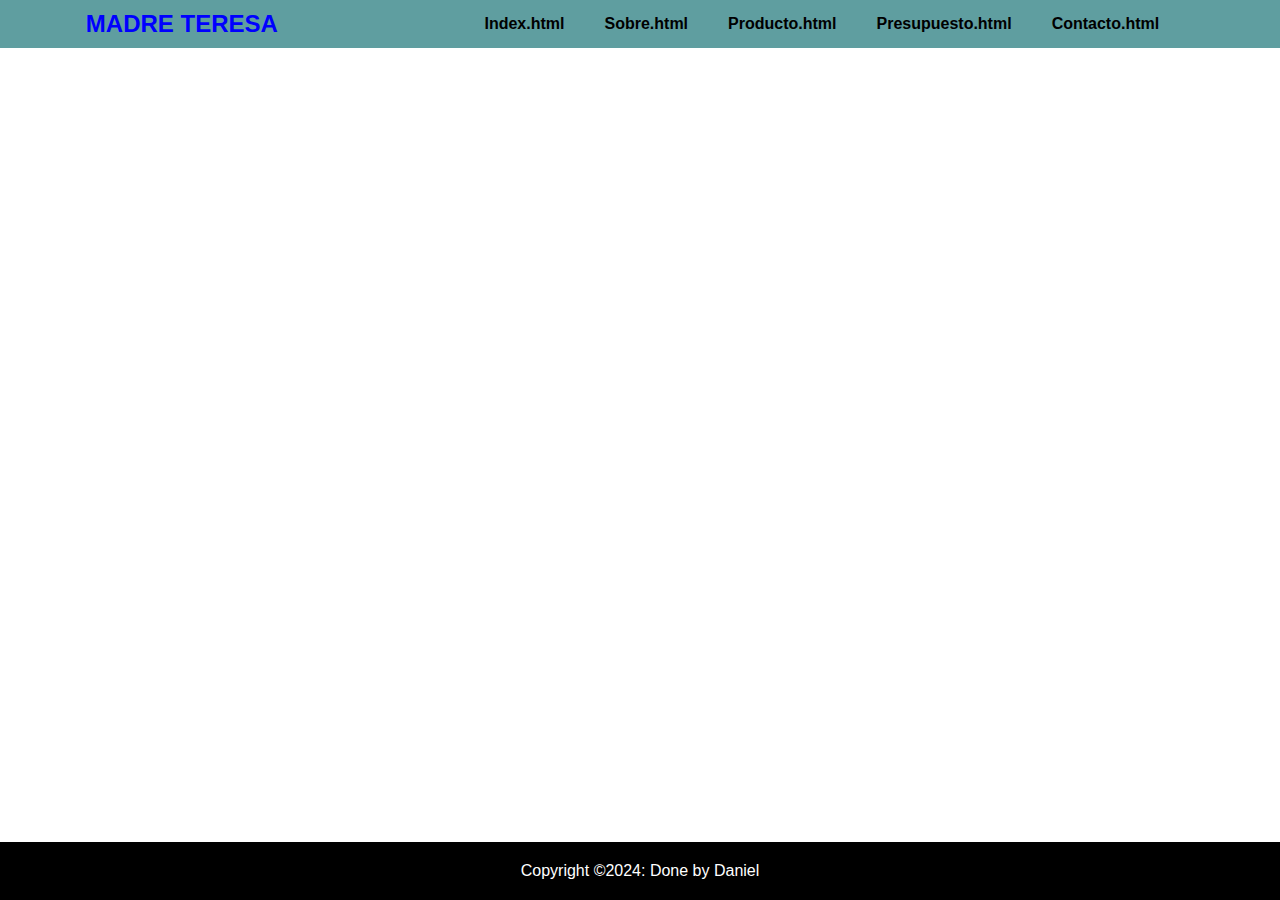
<file: index.html>
<!DOCTYPE html>
<html lang="en">

<head>
    <meta charset="UTF-8">
    <meta name="viewport" content="width=device-width, initial-scale=1.0">
    <link rel="icon" type="image/x-icon" href="favicon.jpg">
    <!-- CSS-->
    <link rel="stylesheet" href="./CSS/estilo.css">
    <link rel="stylesheet" href="https://cdnjs.cloudflare.com/ajax/libs/font-awesome/6.7.1/css/all.min.css"
        integrity="sha512-5Hs3dF2AEPkpNAR7UiOHba+lRSJNeM2ECkwxUIxC1Q/FLycGTbNapWXB4tP889k5T5Ju8fs4b1P5z/iB4nMfSQ=="
        crossorigin="anonymous" referrerpolicy="no-referrer">
    <title> MADRE TERESA </title>
</head>

<body>
    <div class="container">
        <img src="./Images/1.jpg" class="img" alt="">
        <img src="./Images/2.jpg" class="img" alt="">
        <img src="./Images/3.jpg" class="img" alt="">
        <img src="./Images/4.jpg" class="img" alt="">
        
    </div>
    
    <header>
        <div class="wrapper">
            <div class="logo">
                <h2> MADRE TERESA </h2>

            </div>
            <div class="header-content">
                <nav>
                    <ul>
                        <li><a href="index.html"> Index.html</a></li>
                        <li><a href="Sobre.html"> Sobre.html </a></li>
                        <li><a href="Producto.html"> Producto.html </a></li>
                        <li><a href="Presupuesto.html"> Presupuesto.html </a></li>
                        <li><a href="Contacto.html"> Contacto.html </a></li>

                    </ul>
                </nav>
            </div>

        </div>
    </header>
    
    


    <footer>
        <div class="footerContainer">
            <div class="socialIcons">
                <a href="https://www.facebook.com/marildam.mark"><i class="fa-brands fa-facebook"></i></a>
                <a href="https://www.instagram.com"><i class="fa-brands fa-instagram"></i></a>
                <a href="https://www.youtube.com/@dashurianukshuhetkurre9533"><i class="fa-brands fa-youtube"></i></a>
            </div>
        </div>
        <div class="footerBotton">
            <p> Copyright &copy;2024: Done by Daniel</p>

        </div>
    </footer>





</body>

</html>
</file>
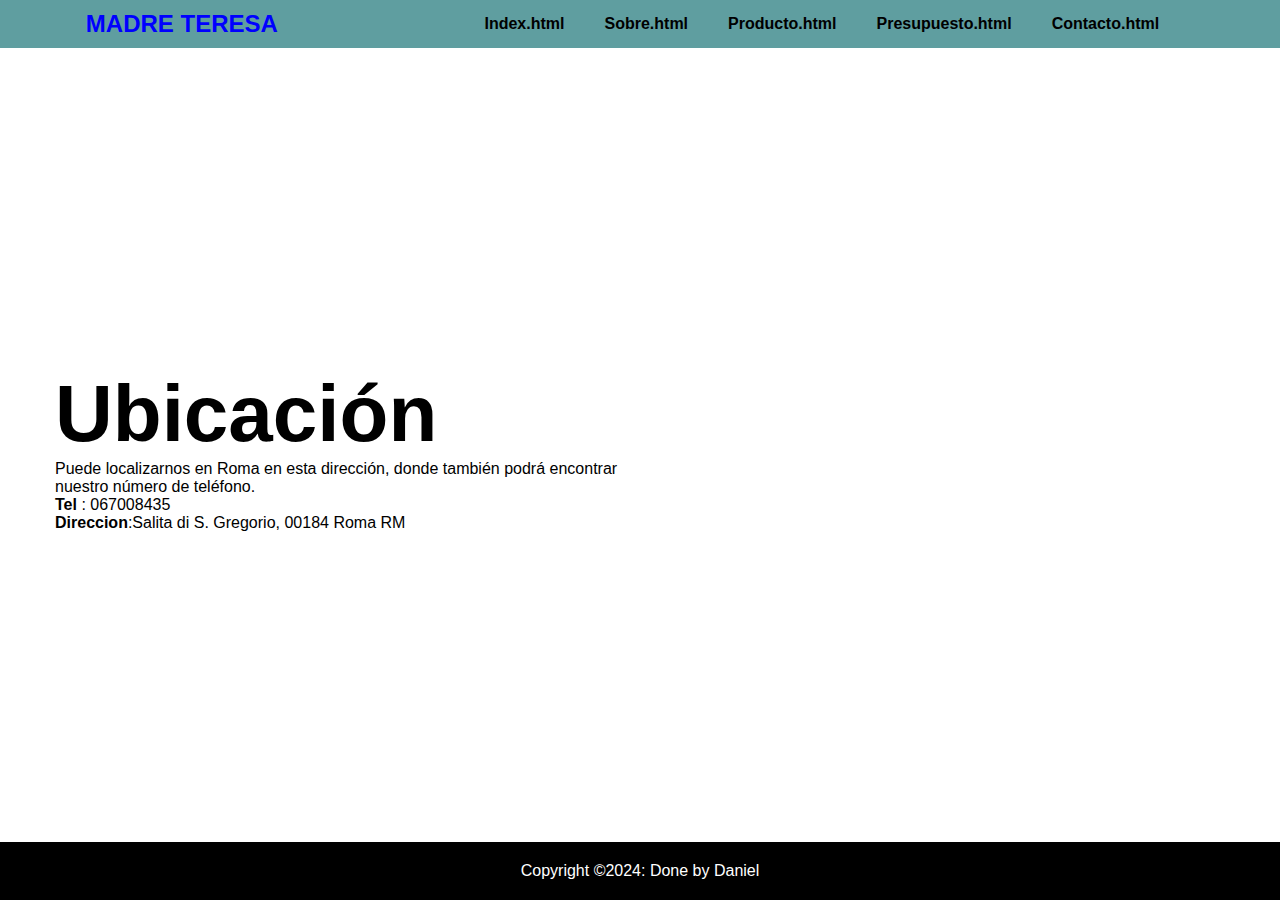
<file: Contacto.html>
<!DOCTYPE html>
<html lang="en">

<head>
    <meta charset="UTF-8">
    <meta name="viewport" content="width=device-width, initial-scale=1.0">
    <link rel="icon" type="image/x-icon" href="favicon.jpg">
    <!-- CSS-->
    <link rel="stylesheet" href="./CSS/estilo.css">
    <link rel="stylesheet" href="https://cdnjs.cloudflare.com/ajax/libs/font-awesome/6.7.1/css/all.min.css"
        integrity="sha512-5Hs3dF2AEPkpNAR7UiOHba+lRSJNeM2ECkwxUIxC1Q/FLycGTbNapWXB4tP889k5T5Ju8fs4b1P5z/iB4nMfSQ=="
        crossorigin="anonymous" referrerpolicy="no-referrer">
    <title>MADRE TERESA </title>
</head>

<body>
    <header>
        <div class="wrapper">
            <div class="logo">
                <h2> MADRE TERESA </h2>

            </div>
            <div class="header-content">
                <nav>
                    <ul>
                        <li><a href="index.html"> Index.html</a></li>
                        <li><a href="Sobre.html"> Sobre.html </a></li>
                        <li><a href="Producto.html"> Producto.html </a></li>
                        <li><a href="Presupuesto.html"> Presupuesto.html </a></li>
                        <li><a href="Contacto.html"> Contacto.html </a></li>
                    </ul>
                </nav>
            </div>

        </div>
    </header>
    <section>
        <div class="box">
            <h3> Ubicación </h3>
            <p> Puede localizarnos en Roma en esta dirección, donde también podrá encontrar nuestro número de teléfono. <br>
                <strong> Tel </strong>: 067008435 <br>
                <strong> Direccion</strong>:Salita di S. Gregorio, 00184 Roma RM

            </p>
        </div>
        <iframe src="https://www.google.com/maps/embed?pb=!1m18!1m12!1m3!1d95050.58659433185!2d12.346634843359384!3d41.885741700000004!2m3!1f0!2f0!3f0!3m2!1i1024!2i768!4f13.1!3m3!1m2!1s0x132f61c97ec6f8db%3A0x276d28a88a3b5bf4!2sSuore%20Missionarie%20della%20Carit%C3%A0!5e0!3m2!1sit!2sit!4v1733909517903!5m2!1sit!2sit" 
        width="600"
         height="450" style="border:0;" allowfullscreen="" loading="lazy" 
         referrerpolicy="no-referrer-when-downgrade"></iframe>

    </section>


    <footer>
        <div class="footerContainer">
            <div class="socialIcons">
                <a href="https://www.facebook.com/marildam.mark"><i class="fa-brands fa-facebook"></i></a>
                <a href="https://www.instagram.com"><i class="fa-brands fa-instagram"></i></a>
                <a href="https://www.youtube.com/@dashurianukshuhetkurre9533"><i class="fa-brands fa-youtube"></i></a>
            </div>
        </div>
        <div class="footerBotton">
            <p> Copyright &copy;2024: Done by Daniel</p>

        </div>
    </footer>




</body>



</html>
</file>
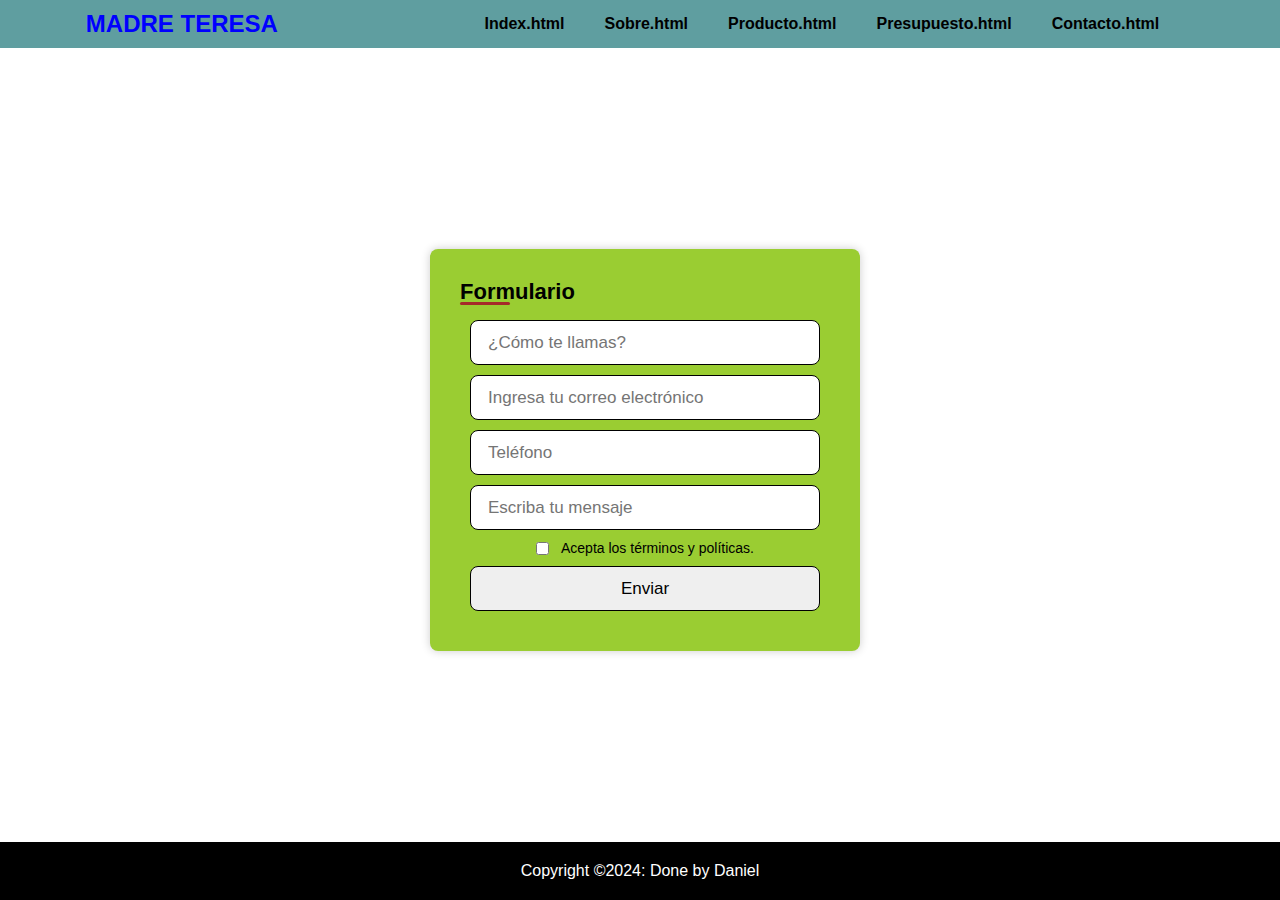
<file: Presupuesto.html>
<!DOCTYPE html>
<html lang="en">

<head>
    <meta charset="UTF-8">
    <meta name="viewport" content="width=device-width, initial-scale=1.0">
    <link rel="icon" type="image/x-icon" href="favicon.jpg">
    <!-- CSS-->
    <link rel="stylesheet" href="./CSS/estilo.css">
    <link rel="stylesheet" href="https://cdnjs.cloudflare.com/ajax/libs/font-awesome/6.7.1/css/all.min.css"
        integrity="sha512-5Hs3dF2AEPkpNAR7UiOHba+lRSJNeM2ECkwxUIxC1Q/FLycGTbNapWXB4tP889k5T5Ju8fs4b1P5z/iB4nMfSQ=="
        crossorigin="anonymous" referrerpolicy="no-referrer">
    <title> MADRE TERESA </title>
</head>

<body>
    <header>
        <div class="wrapper">
            <div class="logo">
                <h2> MADRE TERESA </h2>

            </div>
            <div class="header-content">
                <nav>
                    <ul>
                        <li><a href="index.html"> Index.html</a></li>
                        <li><a href="Sobre.html"> Sobre.html </a></li>
                        <li><a href="Producto.html"> Producto.html </a></li>
                        <li><a href="Presupuesto.html"> Presupuesto.html </a></li>
                        <li><a href="Contacto.html"> Contacto.html </a></li>
                    </ul>
                </nav>
            </div>

        </div>
    </header>
    <div class="principal">
        <h3> Formulario </h3>
        <form action="#">
            <div class="espacio">
                <input type="text" placeholder="¿Cómo te llamas?">
            </div>

            <div class="espacio">
                <input type="Email" placeholder="Ingresa tu correo electrónico">
            </div>

            <div class="espacio">
                <input type="Tel" placeholder="Teléfono">
            </div>
            <div class="espacio">
                <input type="text" placeholder="Escriba tu mensaje">
            </div>

            <div class="privacy">
                <input type="checkbox" id="controlar">
                <label for="controlar"> Acepta los términos y políticas. </label>

            </div>

            <div class="espacio">
                <input type="button" class="btn" value="Enviar">
            </div>
        </form>
    </div>

    

            
    


    <footer>
        <div class="footerContainer">
            <div class="socialIcons">
                <a href="https://www.facebook.com/marildam.mark"><i class="fa-brands fa-facebook"></i></a>
                <a href="https://www.instagram.com"><i class="fa-brands fa-instagram"></i></a>
                <a href="https://www.youtube.com/@dashurianukshuhetkurre9533"><i class="fa-brands fa-youtube"></i></a>
            </div>
        </div>
        <div class="footerBotton">
            <p> Copyright &copy;2024: Done by Daniel</p>

        </div>
    </footer>





</body>

</html>
</file>
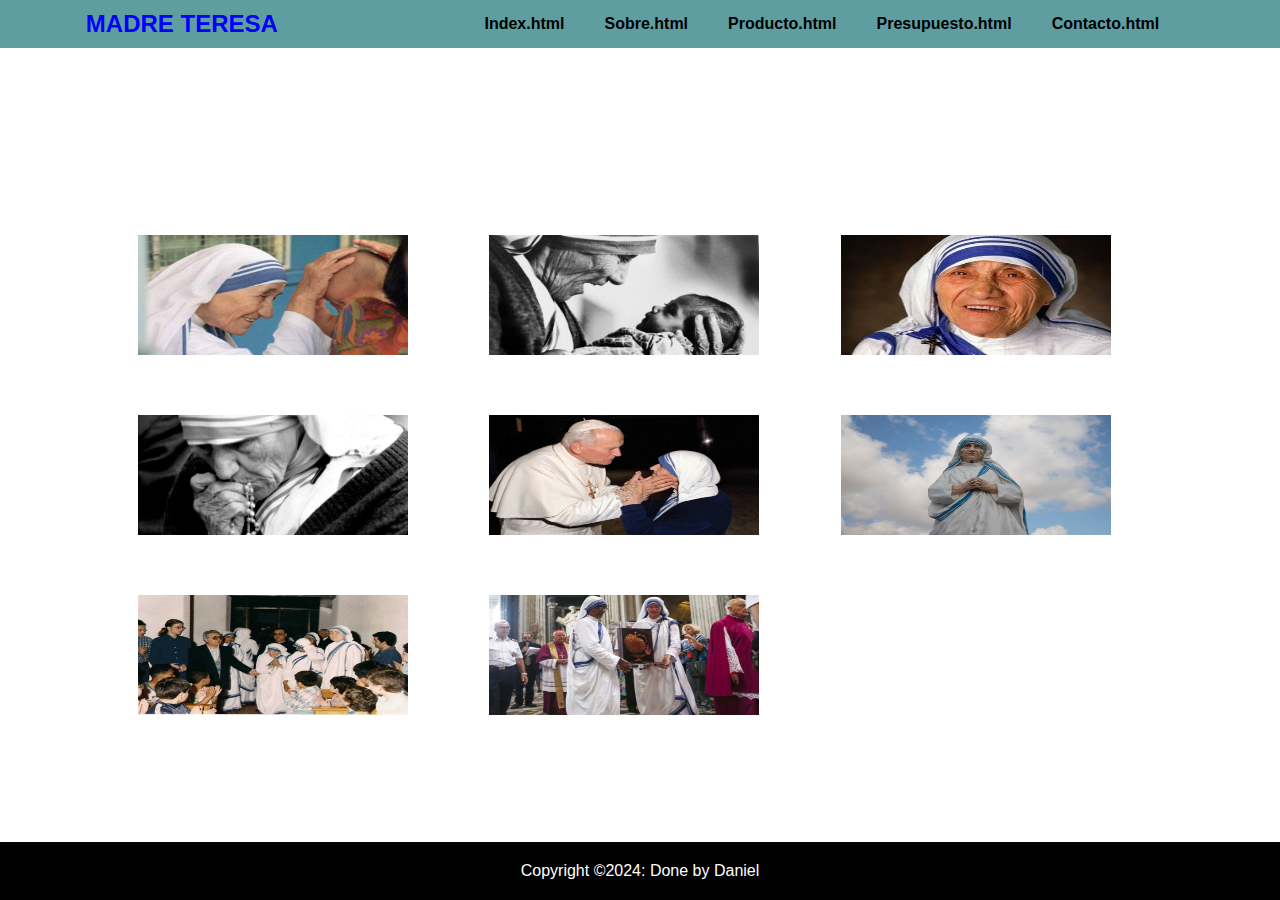
<file: Producto.html>
<!DOCTYPE html>
<html lang="en">

<head>
    <meta charset="UTF-8">
    <meta name="viewport" content="width=device-width, initial-scale=1.0">
    <link rel="icon" type="image/x-icon" href="favicon.jpg">
    <!-- CSS-->
    <link rel="stylesheet" href="./CSS/estilo.css">
    <link rel="stylesheet" href="https://cdnjs.cloudflare.com/ajax/libs/font-awesome/6.7.1/css/all.min.css"
        integrity="sha512-5Hs3dF2AEPkpNAR7UiOHba+lRSJNeM2ECkwxUIxC1Q/FLycGTbNapWXB4tP889k5T5Ju8fs4b1P5z/iB4nMfSQ=="
        crossorigin="anonymous" referrerpolicy="no-referrer">
    <title>MADRE TERESA </title>
</head>

<body>
    
    

    <div class="img-galeria">
        <img src="Images/1a.jpg" alt="">
        <img src="Images/2a.jpg" alt="">
        <img src="Images/3a.jpg" alt="">
        <img src="Images/4a.jpg" alt="">
        <img src="Images/5a.jpg" alt="">
        <img src="Images/6a.jpg" alt="">
        <img src="Images/7a.jpg" alt="">
        <img src="Images/8a.jpg" alt="">

    </div>
    <header>
        <div class="wrapper">
            <div class="logo">
                <h2> MADRE TERESA </h2>

            </div>
            
            <div class="header-content">
                
                <nav>
                    <ul>
                        <li><a href="index.html"> Index.html</a></li>
                        <li><a href="Sobre.html"> Sobre.html </a></li>
                        <li><a href="Producto.html"> Producto.html </a></li>
                        <li><a href="Presupuesto.html"> Presupuesto.html </a></li>
                        <li><a href="Contacto.html"> Contacto.html </a></li>
                    </ul>
                </nav>
                
            </div>
        </div>
        
    </header>
    
    




    <footer>
        <div class="footerContainer">
            <div class="socialIcons">
                <a href="https://www.facebook.com/marildam.mark"><i class="fa-brands fa-facebook"></i></a>
                <a href="https://www.instagram.com"><i class="fa-brands fa-instagram"></i></a>
                <a href="https://www.youtube.com/@dashurianukshuhetkurre9533"><i class="fa-brands fa-youtube"></i></a>
            </div>
        </div>
        <div class="footerBotton">
            <p> Copyright &copy;2024: Done by Daniel</p>

        </div>
    </footer>






</body>



</html>
</file>
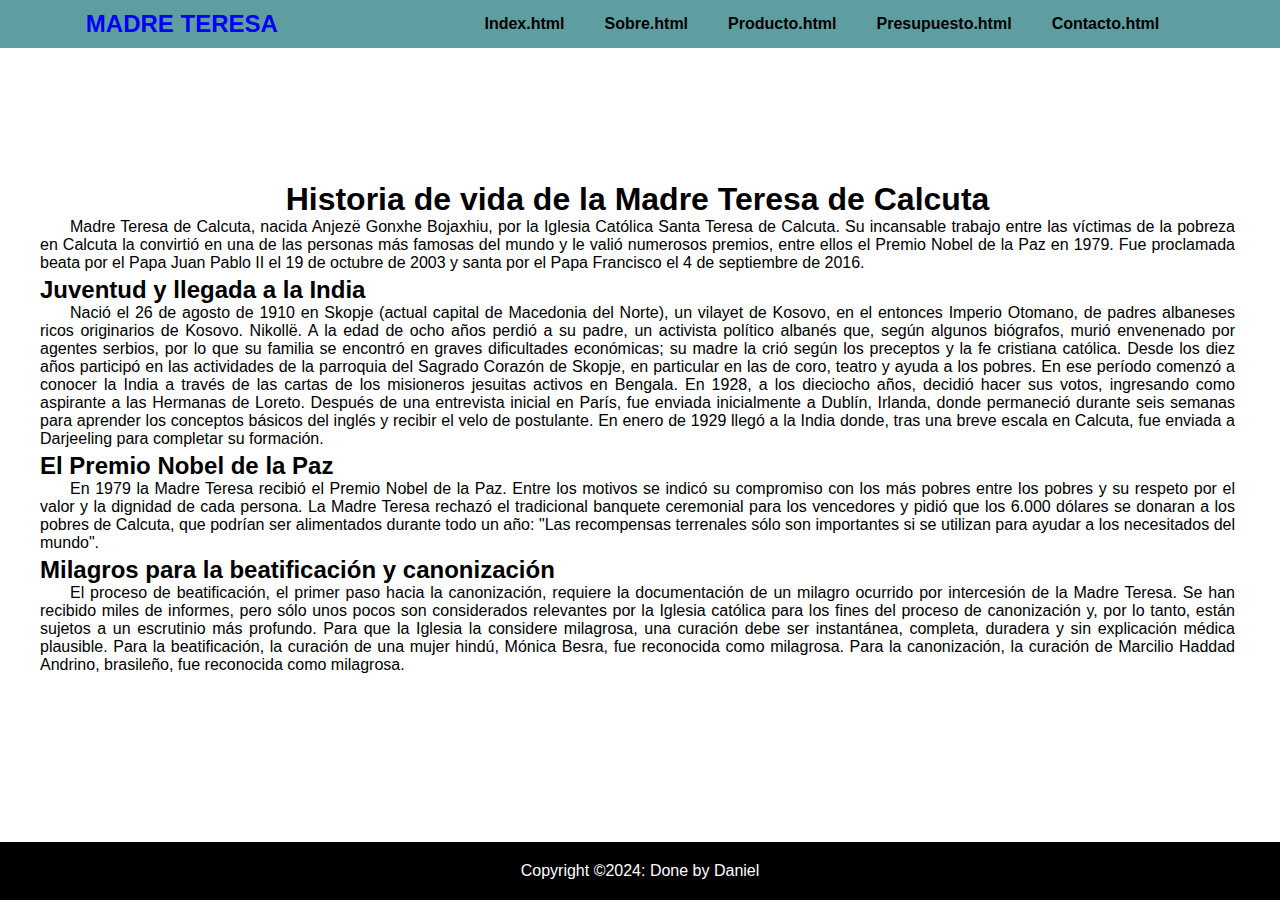
<file: Sobre.html>
<!DOCTYPE html>
<html lang="es">

<head>
    <meta charset="UTF-8">
    <meta name="viewport" content="width=device-width, initial-scale=1.0">
    <link rel="icon" type="image/x-icon" href="favicon.jpg">
    <!-- CSS-->
    <link rel="stylesheet" href="./CSS/estilo.css">
    <link rel="stylesheet" href="https://cdnjs.cloudflare.com/ajax/libs/font-awesome/6.7.1/css/all.min.css"
        integrity="sha512-5Hs3dF2AEPkpNAR7UiOHba+lRSJNeM2ECkwxUIxC1Q/FLycGTbNapWXB4tP889k5T5Ju8fs4b1P5z/iB4nMfSQ=="
        crossorigin="anonymous" referrerpolicy="no-referrer">
    <title>MADRE TERESA</title>
</head>

<body>
    <header>
        <div class="wrapper">
            <div class="logo">
                <h2> MADRE TERESA </h2>

            </div>
            <div class="header-content">
                <nav>
                    <ul>
                        <li><a href="index.html"> Index.html</a></li>
                        <li><a href="Sobre.html"> Sobre.html </a></li>
                        <li><a href="Producto.html"> Producto.html </a></li>
                        <li><a href="Presupuesto.html"> Presupuesto.html </a></li>
                        <li><a href="Contacto.html"> Contacto.html </a></li>
                    </ul>
                </nav>
            </div>

        </div>
    </header>

    <div class="texto">
        <h1><strong> Historia de vida de la Madre Teresa de Calcuta </strong> 
        </h1>
        <p> Madre Teresa de Calcuta, nacida Anjezë Gonxhe Bojaxhiu, por la Iglesia Católica Santa Teresa de Calcuta.

            Su incansable trabajo entre las víctimas de la pobreza en Calcuta la convirtió en una de las personas más
            famosas del mundo y le valió numerosos premios, entre ellos el Premio Nobel de la Paz en 1979. Fue
            proclamada beata por el Papa Juan Pablo II el 19 de octubre de 2003 y santa por el Papa Francisco el 4 de
            septiembre de 2016.
        </p>
        <h2>  Juventud y llegada a la India  </h2>
        <p> Nació el 26 de agosto de 1910 en Skopje (actual capital de Macedonia del Norte), un vilayet de Kosovo, en el
            entonces Imperio Otomano, de padres albaneses ricos originarios de Kosovo. Nikollë.

            A la edad de ocho años perdió a su padre, un activista político albanés que, según algunos biógrafos, murió
            envenenado por agentes serbios, por lo que su familia se encontró en graves dificultades económicas; su
            madre la crió según los preceptos y la fe cristiana católica. Desde los diez años participó en las
            actividades de la parroquia del Sagrado Corazón de Skopje, en particular en las de coro, teatro y ayuda a
            los pobres. En ese período comenzó a conocer la India a través de las cartas de los misioneros jesuitas
            activos en Bengala.

            En 1928, a los dieciocho años, decidió hacer sus votos, ingresando como aspirante a las Hermanas de Loreto.
            Después de una entrevista inicial en París, fue enviada inicialmente a Dublín, Irlanda, donde permaneció
            durante seis semanas para aprender los conceptos básicos del inglés y recibir el velo de postulante.

            En enero de 1929 llegó a la India donde, tras una breve escala en
            Calcuta, fue enviada a Darjeeling para completar su formación. </p>

        <h2> El Premio Nobel de la Paz  </h2>
        <p> En 1979 la Madre Teresa recibió el Premio Nobel de la Paz. Entre los motivos se indicó su compromiso con los
            más pobres entre los pobres y su respeto por el valor y la dignidad de cada persona.

            La Madre Teresa rechazó el tradicional banquete ceremonial para los vencedores y pidió que los 6.000 dólares
            se donaran a los pobres de Calcuta, que podrían ser alimentados durante todo un año: "Las
            recompensas terrenales sólo son importantes si se utilizan para ayudar a
            los necesitados del mundo".</p>

        <h2>Milagros para la beatificación y canonización </h2>
        <p> El proceso de beatificación, el primer paso hacia la canonización, requiere la documentación de un milagro
            ocurrido por intercesión de la Madre Teresa. Se han recibido miles de informes, pero sólo unos pocos son
            considerados relevantes por la Iglesia católica para los fines del proceso de canonización y, por lo tanto,
            están sujetos a un escrutinio más profundo. Para que la Iglesia la considere milagrosa, una curación debe
            ser instantánea, completa, duradera y sin explicación médica plausible. Para la beatificación, la curación
            de una mujer hindú, Mónica Besra, fue reconocida como milagrosa. Para
            la canonización, la curación de Marcilio Haddad Andrino, brasileño, fue reconocida como milagrosa.</p>
    </div>




    <footer>
        <div class="footerContainer">
            <div class="socialIcons">
                <a href="https://www.facebook.com/marildam.mark"><i class="fa-brands fa-facebook"></i></a>
                <a href="https://www.instagram.com"><i class="fa-brands fa-instagram"></i></a>
                <a href="https://www.youtube.com/@dashurianukshuhetkurre9533"><i class="fa-brands fa-youtube"></i></a>
            </div>
        </div>
        <div class="footerBotton">
            <p> Copyright &copy;2024: Done by Daniel</p>

        </div>
    </footer>








</body>

</html>
</file>
<file: CSS/estilo.css>
*{
    font-family: Arial, Helvetica, sans-serif;
    margin: 0;
    padding: 0;
    box-sizing: border-box;
}
html{
    scroll-behavior: smooth;
}

/*-- ESTILO DEl header --*/
header{
    padding: 5px;
    text-align: center;
    
}
.wrapper{
    position: fixed;
    top: 0;
    left: 0;
    right: 0;
    display: flex;
    align-items: center;
    justify-content: space-around;
    background-color: cadetblue;
}
.header-content{
    display: flex;
    padding: 15px;

}
.logo h2{
    color: blue;
}
nav{
    display: flex;
    width: 100%;
    justify-content: center;
}
nav ul{
    display: flex;
    list-style: none;
    
    padding: 0;
    width: 100%;
}
nav li{
    margin: 0 20px;

}
nav a{
    color: black;
    text-decoration: none;
    font-weight: bold;
}





/*-- ESTILO DEl header --*/
header{
    padding: 5px;
    text-align: center;
    
    
}
.wrapper{
    position: fixed;
    top: 0;
    left: 0;
    right: 0;
    display: flex;
    align-items: center;
    justify-content: space-around;
    background-color: cadetblue;
}
.header-content{
    display: flex;
    padding: 15px;

}
.logo h2{
    color: blue;
}
nav{
    display: flex;
    width: 100%;
    justify-content: center;
}
nav ul{
    display: flex;
    list-style: none;
    
    padding: 0;
    width: 100%;
}
nav li{
    margin: 0 20px;

}
nav a{
    color: black;
    text-decoration: none;
    font-weight: bold;
}

/*-- ESTILO DE LA SECCION section-wrapper --*/






/*-- Contenido de la seccion --*/



/*---- ESTILO DEL FOOTER-*/
footer{
    
    position: absolute;
    left: 0;
    right: 0;
    bottom: 0;
}
.footerContainer{
    width: 100%;
    padding: 3px 2px 1px;
}
.socialIcons{
    display: flex;
    justify-content: center;
}
.socialIcons a{
    text-decoration: none;
    padding: 10px;
    background-color: white;
    margin: 10px;
    border-radius: 50%;
}
.socialIcons i{
    font-size: 2em;
    color: black;
    opacity: 0.9;

}
/* hower effect on social Media Icons*/
.socialIcons a:hover{
    background-color: yellow;
    transition: 0.5s;
}
.socialIcons a:hover i{
    color: white;
    transition: 0.5s;
}
.footerBotton{
    background-color: black;
    padding: 20px;
    text-align: center;
}
.footerBotton p{
    color: white;
}


/*-- RESPONSABILIDAD*/
@media screen and (max-width:768px) {
.wrapper{
    display: flex;
    flex-direction: column;

}
.footer-content{
    display: flex;
    flex-direction: column;
    width: 50%;
}

.nav-footer ul{
    display: flex;
    flex-direction: column;

}
.nav-footer ul li{
    margin: 5px;
}
}


/* INDEX.HTML*/



.container {
    width: 100%;
    height: 100vh;
    position: relative;
    overflow: hidden;
    

}

.img {
    top: 15px;
    width: 100%;
    height: 100vh;
    position: absolute;
    animation: slide 20s infinite;
    opacity: 0;
}

@keyframes slide {
    10% {
        opacity: 1;
    }

    45% {
        opacity: 0;
    }
}

img:nth-child(0) {
    animation-delay: 0s;
}

img:nth-child(1) {
    animation-delay: 5s;
}

img:nth-child(2) {
    animation-delay: 10s;
}

img:nth-child(3) {
    animation-delay: 15s;
}

/* SOBRE.HTML*/
.texto{
    margin-top: -45px;
    margin-right: 45px;
    margin-left: 30px;
    
}
.texto h1{
    text-align: center;
    top: 5px;

}
.texto h2{
    margin-top: 4px;
    text-align: left;
}

.texto p{
    text-align: justify;
    text-indent: 30px;
}








/* PRODUCTO.HTML*/



.img-galeria {
    width: 80%;
    margin: 100px auto 50px;
    display: grid;
    grid-template-columns: repeat(auto-fit, minmax(250px, 1fr));
    grid-gap: 30px;
}

.img-galeria img {
    width: 300px;
    height: 150px;
    cursor: pointer;
    padding: 15px;
   
}

.img-galeria img:hover {
    transform: scale(0.8) rotate(-15deg);
    border-radius: 20px;
    box-shadow: 0 32px 75px rgba(68, 77, 136, 0.2);

}

.full-img {
    width: 100%;
    height: 100vh;
    background: rgba(0, 0, 0, 0.9);
    position: fixed;
    display: flex;
    align-items: center;
    justify-content: center;
    
}

.full-img {
   width: 300px;
   height: 200px;
   background: rgba(0, 0, 0, 0.9);
   
   
   
   
   display: flex;
   align-items: center;
   justify-content: center;
   
}

/* PRESUPUESTO*/

body {
    display: flex;
    align-items: center;
    justify-content: center;
    height: 100vh;
}

.principal {
    width: 430px;

    background: yellowgreen;
    border-radius: 8px;
    padding: 30px;
    box-shadow: 0 0 10px rgba(0, 0, 0, 0.2);
    position: relative;
}

.principal h3 {
    position: relative;
    font-size: 22px;
    font-weight: 600;
    color: black;
}

.principal h3::before {
    content:"" ;
    position: absolute;
    bottom: 0;
    left: 0;
    width: 50px;
    background: brown;
    border-radius: 12px;
    height: 3px;
}

form {
    margin-top: 15px;
}

form .espacio {
    height: 45px;
    margin: 10px;
}

.espacio input {
    width: 100%;
    height: 100%;
    border: 1px solid black;
    outline: none;
    font-size: 17px;
    padding: 0 17px;
    border-radius: 8px;
    font-weight: 400;
    transition: all300ms ease;
}
.privacy{
    display: flex;
    align-items: center;
    justify-content: center;
    gap: 12px;
}
label{
    font-size: 14px;
    font-weight: 500;
    color: black;
}
.btn{
    width: 100%;
    color: black;
    font-size: 17px;
    font-weight: 500;
    cursor: pointer;
    outline: none;
    border: none;
}
.btn:hover{
    background: linear-gradient(to right top, yellowgreen, blue, white);

}



/* CONTACTO*/

section {
    display: flex;
    align-items: center;
    justify-content: center;
    gap: 5em;
    color: black;
}

.box {
    max-width: 600px;
}

h3 {
    font-size: 5em;
}

iframe {
    height: 400px;
    width: 500px;
    transition: 0.3s ease-in-out;
    font-size: 100%;
    margin-top: 5%;
}

iframe:hover {
    transform: scale(1.1);

}
</file>
